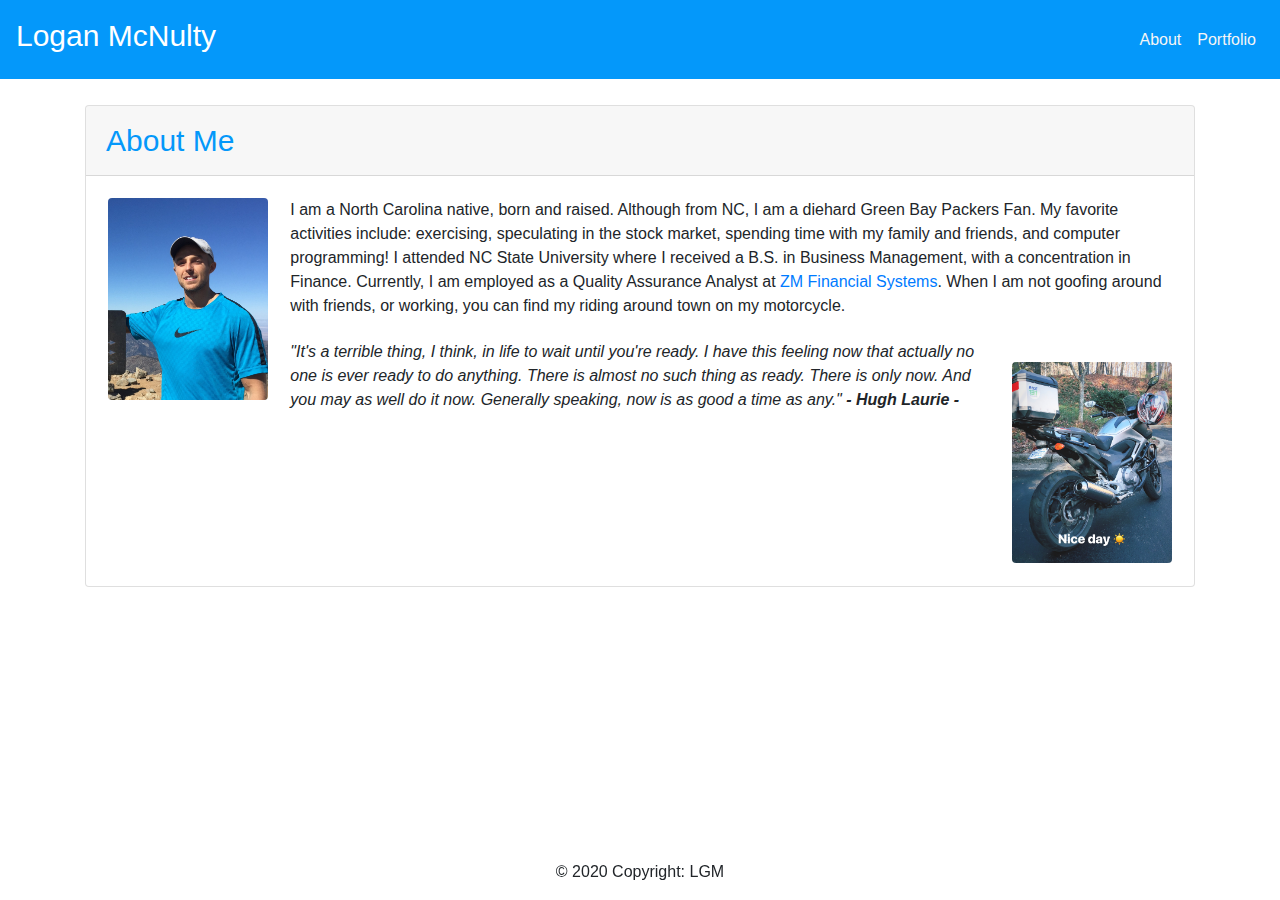
<file: index.html>
<!DOCTYPE html>
<html lang="en-us">

<head>

  <meta charset="UTF-8">
  <title>Logan's Bootstrap Portfolio</title>

  <!-- Bring in the bootstrap and CSS stylesheets -->
  <link rel="stylesheet" href="https://maxcdn.bootstrapcdn.com/bootstrap/4.0.0/css/bootstrap.min.css">
  <link rel="stylesheet" type="text/css" href="css/style.css">
  
</head>

<body>

<!-- Navbar and header for all pages --> 

<nav class="navbar navbar-expand-lg navbar-light" style="background-color: rgb(4, 152, 250);">
    <h1 class="navbar-brand" style="color:white;font-size:30px; ">Logan McNulty</h1>
    <button class="navbar-toggler" type="button" data-toggle="collapse" data-target="#navbarText" aria-controls="navbarText" aria-expanded="false" aria-label="Toggle navigation">
        <span class="navbar-toggler-icon"></span>
    </button>
    <div class="collapse navbar-collapse" id="navbarText">
        <ul class="navbar-nav ml-auto">
            
            <li class="nav-item active ml-auto">
            <a class="nav-link" href="index.html" style="color:whitesmoke;">About<span class="sr-only">(current)</span></a>
            </li>

            <li class="nav-item ml-auto">
            <a class="nav-link" href="portfolio.html" style="color:whitesmoke;">Portfolio</a>
            </li>

            </li>
        </ul>
    </div>
</nav>

    <!-- Content of page -->

    <div class="container" style="margin: 2% auto 20%;">
        <div class="row">
            <div class="col-12">
                <div class="card">
                    <div class="card-header" style="color:rgb(4, 152, 250); font-size:30px;">About Me</div>

                 <!-- About me body -->

                    <article style="overflow:auto;">

                        <img 
                        src="images/Mountain_Pic.jpg" 
                        class="img-fluid rounded" alt="Responsive image"
                        width ="160" height="280"
                        style ="margin: 2%; float:left;"/>

                        <p style="margin:2%;"> I am a North Carolina native, born and raised. Although from NC, I am a diehard Green Bay Packers Fan. My favorite activities include: exercising, speculating in the stock market, spending time with my family and friends, and computer programming! I attended NC State University where I received a B.S. in Business Management, with a concentration in Finance. Currently, I am employed as a Quality Assurance Analyst at <a href="https://w3.zmfs.com" target="_blank">ZM Financial Systems</a>. When I am not goofing around with friends, or working, you can find my riding around town on my motorcycle.</p>
                            
                        <img 
                        src="images/bike.jpg" 
                        class="img-fluid rounded" alt="Responsive image"
                        width ="160" height="280"
                        style ="margin: 2%; float:right;"/>

                        <p style="margin:2%; font-style:italic">"It's a terrible thing, I think, in life to wait until you're ready. I have this feeling now that actually no one is ever ready to do anything. There is almost no such thing as ready. There is only now. And you may as well do it now. Generally speaking, now is as good a time as any." <strong>- Hugh Laurie - </strong></p>
                        
                    </article>
            </div>
        </div>
    </div>

<!-- Footer -->
<footer class="page-footer font-small blue pt-4" style="position:fixed;left:0;right:0;bottom:0;">
    <div class="footer-copyright text-center py-3">© 2020 Copyright: LGM</div>
</footer>
      
<!--Boot Strap JQuery-->
<script src="https://code.jquery.com/jquery-3.3.1.slim.min.js" integrity="sha384-q8i/X+965DzO0rT7abK41JStQIAqVgRVzpbzo5smXKp4YfRvH+8abtTE1Pi6jizo" crossorigin="anonymous"></script>
<script src="https://cdnjs.cloudflare.com/ajax/libs/popper.js/1.14.7/umd/popper.min.js" integrity="sha384-UO2eT0CpHqdSJQ6hJty5KVphtPhzWj9WO1clHTMGa3JDZwrnQq4sF86dIHNDz0W1" crossorigin="anonymous"></script>
<script src="https://stackpath.bootstrapcdn.com/bootstrap/4.3.1/js/bootstrap.min.js" integrity="sha384-JjSmVgyd0p3pXB1rRibZUAYoIIy6OrQ6VrjIEaFf/nJGzIxFDsf4x0xIM+B07jRM" crossorigin="anonymous"></script>

</body>
</html>
</file>
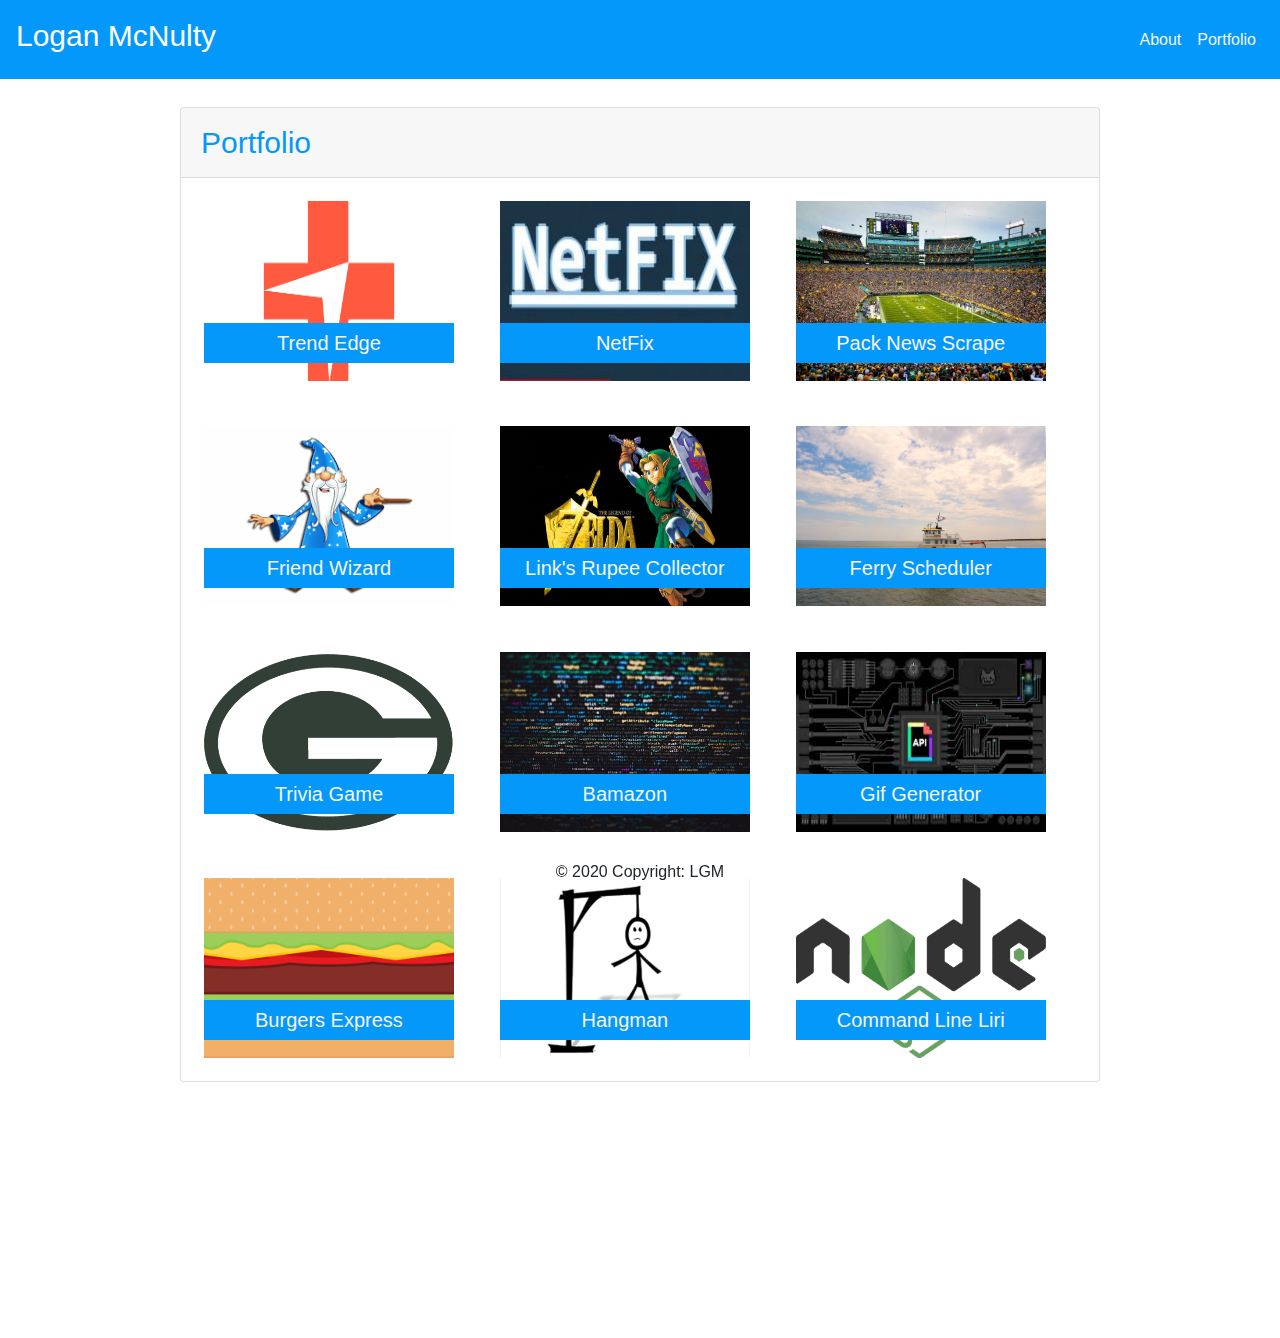
<file: portfolio.html>
<!DOCTYPE html>
<html lang="en-us">

<head>

  <meta charset="UTF-8">
  <title>Logan's Bootstrap Portfolio</title>

  <!-- Bring in the bootstrap and CSS stylesheets -->
  <link rel="stylesheet" href="https://maxcdn.bootstrapcdn.com/bootstrap/4.0.0/css/bootstrap.min.css">
  <link rel="stylesheet" type="text/css" href="css/style.css">

</head>

<body>

<!-- Navbar and header for all pages -->

<nav class="navbar navbar-expand-lg navbar-light" style="background-color: rgb(4, 152, 250);">
    <h1 class="navbar-brand" style="color:white;font-size:30px; ">Logan McNulty</h1>
    <button class="navbar-toggler" type="button" data-toggle="collapse" data-target="#navbarText" aria-controls="navbarText" aria-expanded="false" aria-label="Toggle navigation">
        <span class="navbar-toggler-icon"></span>
    </button>
    <div class="collapse navbar-collapse" id="navbarText">
        <ul class="navbar-nav ml-auto">
            
            <li class="nav-item ml-auto">
            <a class="nav-link" href="index.html" style="color:whitesmoke;">About<span class="sr-only">(current)</span></a>
            </li>

            <li class="nav-item active ml-auto">
            <a class="nav-link" href="portfolio.html" style="color:whitesmoke;">Portfolio</a>
            </li>

            </li>
        </ul>
    </div>
</nav>
    
    <!-- Content of page -->

  <div class="container" style="margin: 0 auto 20%;">

    <div class="row">
      <div class="col-10" style="margin:auto;">
        <div class="card" style="margin-top:3%;">
        <div class="card-header" style="color:rgb(4, 152, 250); font-size:30px;">Portfolio</div>

        <!-- Trend Edge -->
        <div> 
          <div class = "project_container img-fluid" alt="Responsive image">
            <img class="project_image" src="images/trendedge.png">
            <div class = "project_label">
              <a href="http://trend-edge.herokuapp.com/" target="_blank" style="color:whitesmoke;">Trend Edge</a>
            </div>
          </div>

        <!-- NetFix -->
          <div class = "project_container img-fluid" alt="Responsive image">
            <img class="project_image" src="images/netfix.jpg">
            <div class = "project_label">
              <a href="https://loganmcnulty.github.io/Project1/ProjectDefault.html" target="_blank" style="color:whitesmoke;">NetFix</a>
            </div>
          </div>

        <!-- pack news scrape -->
          <div class = "project_container img-fluid" alt="Responsive image">
            <img class="project_image" src="images/packersnews.jpg">
            <div class = "project_label">
              <a href="https://packers-scraper.herokuapp.com/" target="_blank" style="color:whitesmoke;">Pack News Scrape</a>
            </div>
          </div>

        <!-- friend wizard -->
        <div class = "project_container img-fluid" alt="Responsive image">
          <img class="project_image" src="images/wizard.png">
          <div class = "project_label">
            <a href="https://friend-wizard.herokuapp.com/" target="_blank" style="color:whitesmoke;">Friend Wizard</a>
          </div>
        </div>
              
        <!-- rupee collector -->
        <div class = "project_container img-fluid" alt="Responsive image">
          <img class="project_image" src="images/OcarinaOfTime.jpg">
          <div class = "project_label"><a href="https://loganmcnulty.github.io/unit-4-game-crystals/" target="_blank" style="color:whitesmoke;">Link's Rupee Collector</a></div>
        </div>

        <!-- Ferry Scheduler -->
          <div class = "project_container img-fluid" alt="Responsive image">
            <img class="project_image" src="images/Ferry.jpeg">
            <div class = "project_label">
              <a href="https://loganmcnulty.github.io/Train-Scheduler/" target="_blank" style="color:whitesmoke;">Ferry Scheduler</a>
            </div>
          </div>

        <!-- packers trivia -->
        <div class = "project_container img-fluid" alt="Responsive image">
          <img class="project_image" src="images/Packers.png">
          <div class = "project_label">
            <a href="https://loganmcnulty.github.io/Trivia-Game/" target="_blank" style="color:whitesmoke;">Trivia Game</a>
          </div>
        </div>

        <!-- Bamazon -->
        <div class = "project_container img-fluid" alt="Responsive image">
          <img class="project_image" src="images/bamazon.jpg">
          <div class = "project_label">
            <a href="https://github.com/LoganMcnulty/Bamazon" target="_blank" style="color:whitesmoke;">Bamazon</a>
          </div>
        </div>

         <!-- gif generator -->
        <div class = "project_container img-fluid" alt="Responsive image">
          <img class="project_image" src="images/Gif.jpg">
          <div class = "project_label"> 
            <a href="https://loganmcnulty.github.io/GIF_Generator/" target="_blank" style="color:whitesmoke;">Gif Generator</a>
          </div>
        </div>

        <!-- Good Burger -->
        <div class = "project_container img-fluid" alt="Responsive image">
          <img class="project_image" src="images/burger.png">
          <div class = "project_label">
            <a href="https://burgers-express-lgm.herokuapp.com/" target="_blank" style="color:whitesmoke;">Burgers Express</a>
          </div>
        </div>

        <!-- hang man -->
        <div class = "project_container img-fluid" alt="Responsive image">
          <img class="project_image" src="images/hangman.jpg">
          <div class = "project_label" href="https://loganmcnulty.github.io/Word-Guess-Game/">
            <a href="https://loganmcnulty.github.io/Word-Guess-Game/" target="_blank" style="color:whitesmoke;">Hangman</a>
          </div>
        </div>

        <!-- Command line Liri -->
        <div class = "project_container img-fluid" alt="Responsive image">
          <img class="project_image" src="images/node.png">
          <div class = "project_label">
              <a href="https://github.com/LoganMcnulty/Liri-Node-App" target="_blank" style="color:whitesmoke;">Command Line Liri</a>
          </div>        
        </div>

        </div>
      </div>
    </div>
  </div>
  </div>

<!-- Footer -->
<footer class="page-footer font-small blue pt-4" style="position:fixed;left:0;right:0;bottom:0;">
    <div class="footer-copyright text-center py-3">© 2020 Copyright: LGM</div>     
</footer>
        
<!--Boot Strap JQuery-->
<script src="https://code.jquery.com/jquery-3.3.1.slim.min.js" integrity="sha384-q8i/X+965DzO0rT7abK41JStQIAqVgRVzpbzo5smXKp4YfRvH+8abtTE1Pi6jizo" crossorigin="anonymous"></script>
<script src="https://cdnjs.cloudflare.com/ajax/libs/popper.js/1.14.7/umd/popper.min.js" integrity="sha384-UO2eT0CpHqdSJQ6hJty5KVphtPhzWj9WO1clHTMGa3JDZwrnQq4sF86dIHNDz0W1" crossorigin="anonymous"></script>
<script src="https://stackpath.bootstrapcdn.com/bootstrap/4.3.1/js/bootstrap.min.js" integrity="sha384-JjSmVgyd0p3pXB1rRibZUAYoIIy6OrQ6VrjIEaFf/nJGzIxFDsf4x0xIM+B07jRM" crossorigin="anonymous"></script>
                    
</body>
</html>
</file>
<file: css/style.css>
body{
  background: url('https://raw.githubusercontent.com/LoganMcnulty/Bootstrap-Portfolio/master/images/Blurred-Background.jpg') no-repeat center center fixed;
  -webkit-background-size: cover;
  -moz-background-size: cover;
  background-size: cover;
  -o-background-size: cover;
}

.project_container{
  position: relative;
  width: 250px;
  height: 180px;
  margin: 2.5%;
  float: left;
}

.project_image{
  width: 100%;
  height: 100%;
}

.project_label{
  position: absolute;
  width: 100%;
  bottom: 10%;
  padding: 2% 0;
  background: rgb(4, 152, 250);
  text-align:center;
  font-size: 20px;
  line-height: 30px;
  color: white;
}
</file>
